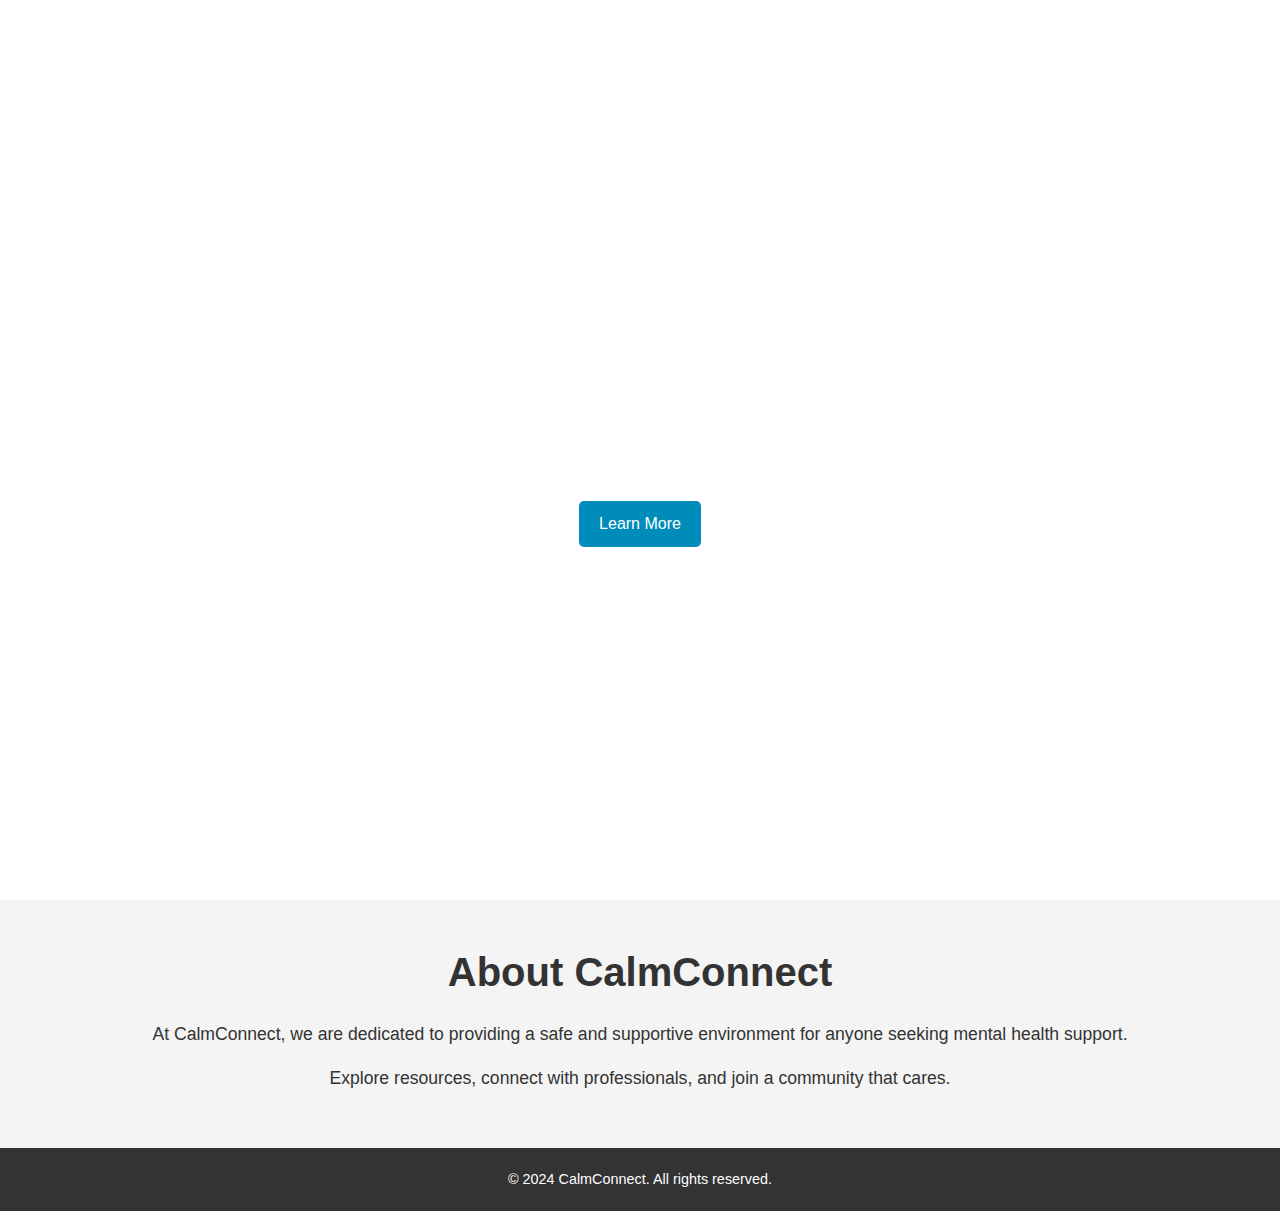
<file: index.html>
<!DOCTYPE html>
<html lang="en">
<head>
    <meta charset="UTF-8">
    <meta name="viewport" content="width=device-width, initial-scale=1.0">
    <meta name="description" content="CalmConnect - Your trusted platform for mental health support.">
    <meta name="keywords" content="mental health, support, CalmConnect, wellbeing, mindfulness">
    <meta name="author" content="CalmConnect Team">
    <title>CalmConnect - Mental Health Support</title>
    <style>
        /* Global Styles */
        * {
            margin: 0;
            padding: 0;
            box-sizing: border-box;
        }
        body {
            font-family: Arial, sans-serif;
            line-height: 1.6;
            color: #333;
        }
        a {
            text-decoration: none;
            color: #008CBA;
        }
        /* Hero Section */
        .hero {
            background-image: url('https://source.unsplash.com/1600x900/?calm,nature,mental-health');
            background-size: cover;
            background-position: center;
            height: 100vh;
            display: flex;
            flex-direction: column;
            justify-content: center;
            align-items: center;
            text-align: center;
            color: white;
            padding: 0 20px;
        }
        .hero h1 {
            font-size: 3rem;
            margin-bottom: 1rem;
        }
        .hero p {
            font-size: 1.2rem;
            margin-bottom: 1.5rem;
        }
        .hero a {
            background: #008CBA;
            color: white;
            padding: 10px 20px;
            border-radius: 5px;
            font-size: 1rem;
        }
        /* About Section */
        .about {
            padding: 40px 20px;
            text-align: center;
            background: #f4f4f4;
        }
        .about h2 {
            font-size: 2.5rem;
            margin-bottom: 1rem;
        }
        .about p {
            font-size: 1.1rem;
            margin-bottom: 1rem;
        }
        /* Footer */
        footer {
            background: #333;
            color: white;
            text-align: center;
            padding: 20px;
            font-size: 0.9rem;
        }
    </style>
</head>
<body>

    <!-- Hero Section -->
    <div class="hero">
        <h1>Welcome to CalmConnect</h1>
        <p>Your trusted platform for mental health support and mindfulness.</p>
        <a href="#about">Learn More</a>
    </div>

    <!-- About Section -->
    <section id="about" class="about">
        <h2>About CalmConnect</h2>
        <p>At CalmConnect, we are dedicated to providing a safe and supportive environment for anyone seeking mental health support.</p>
        <p>Explore resources, connect with professionals, and join a community that cares.</p>
    </section>

    <!-- Footer -->
    <footer>
        <p>&copy; 2024 CalmConnect. All rights reserved.</p>
    </footer>

</body>
</html>
</file>
